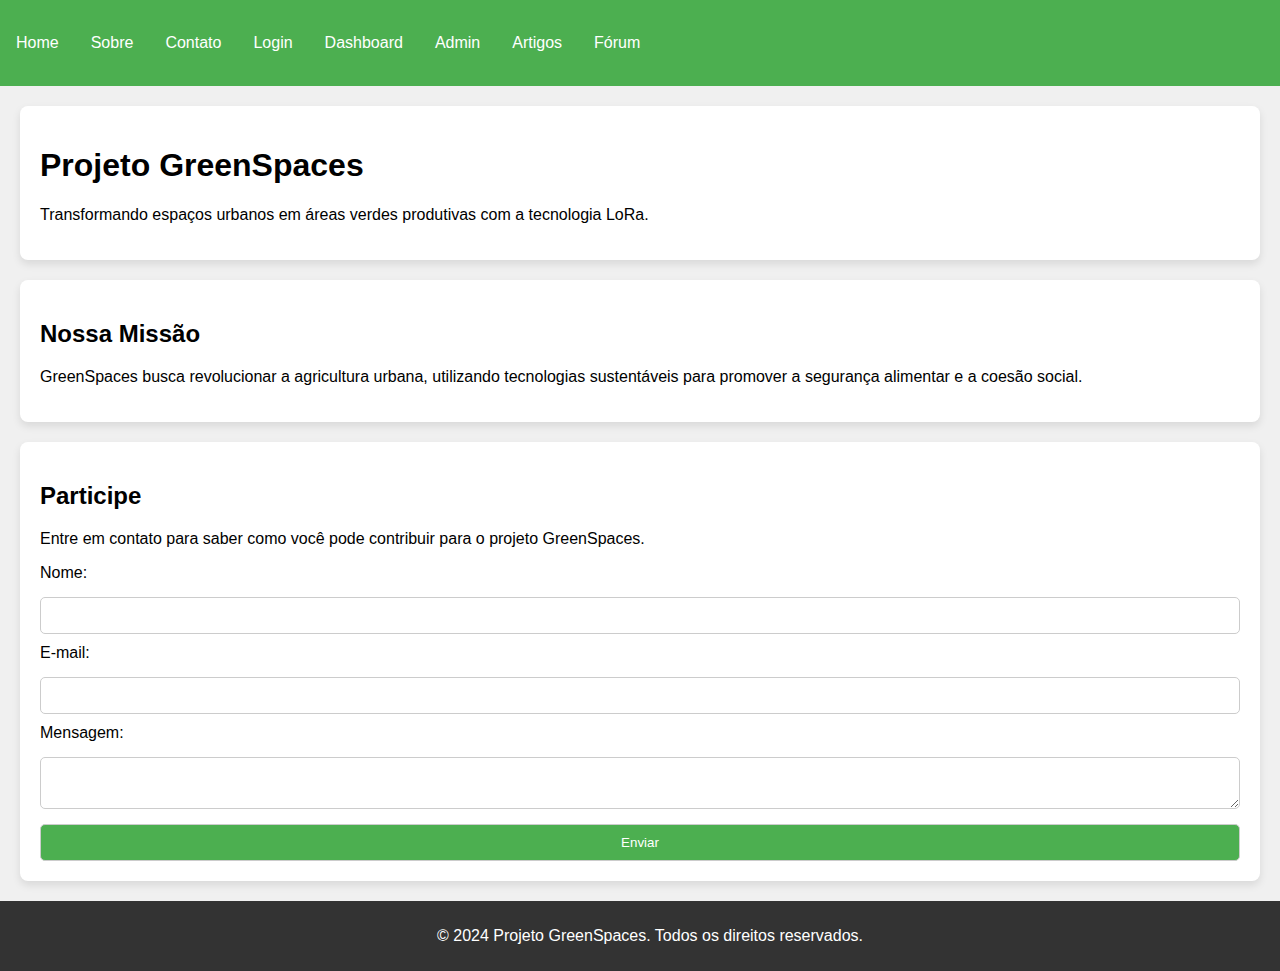
<file: index.html>
<!DOCTYPE html>
<html lang="pt">

<head>
    <meta charset="UTF-8">
    <meta name="viewport" content="width=device-width, initial-scale=1.0">
    <title>Projeto GreenSpaces: Agricultura Urbana Sustentável</title>
    <link rel="stylesheet" href="style.css">
</head>

<body>
    <header>
        <nav>
            <ul>
                <li><a href="index.html">Home</a></li>
                <li><a href="sobre.html">Sobre</a></li>
                <li><a href="contato.html">Contato</a></li>
                <li><a href="login.html">Login</a></li>
                <li><a href="dashboard.html">Dashboard</a></li>
                <li><a href="admin.html">Admin</a></li>
                <li><a href="artigos.html">Artigos</a></li>
                <li><a href="forum.html">Fórum</a></li>
            </ul>
        </nav>





    </header>

    <section id="home">
        <h1>Projeto GreenSpaces</h1>
        <p>Transformando espaços urbanos em áreas verdes produtivas com a tecnologia LoRa.</p>
    </section>

    <section id="sobre">
        <h2>Nossa Missão</h2>
        <p>GreenSpaces busca revolucionar a agricultura urbana, utilizando tecnologias sustentáveis para promover a
            segurança alimentar e a coesão social.</p>
    </section>

    <section id="contato">
        <h2>Participe</h2>
        <p>Entre em contato para saber como você pode contribuir para o projeto GreenSpaces.</p>
        <form>
            <label for="nome">Nome:</label>
            <input type="text" id="nome" name="nome">
            <label for="email">E-mail:</label>
            <input type="email" id="email" name="email">
            <label for="mensagem">Mensagem:</label>
            <textarea id="mensagem" name="mensagem"></textarea>
            <button type="submit">Enviar</button>
        </form>
    </section>

    <footer>
        <p>© 2024 Projeto GreenSpaces. Todos os direitos reservados.</p>
    </footer>
</body>

</html>
</file>
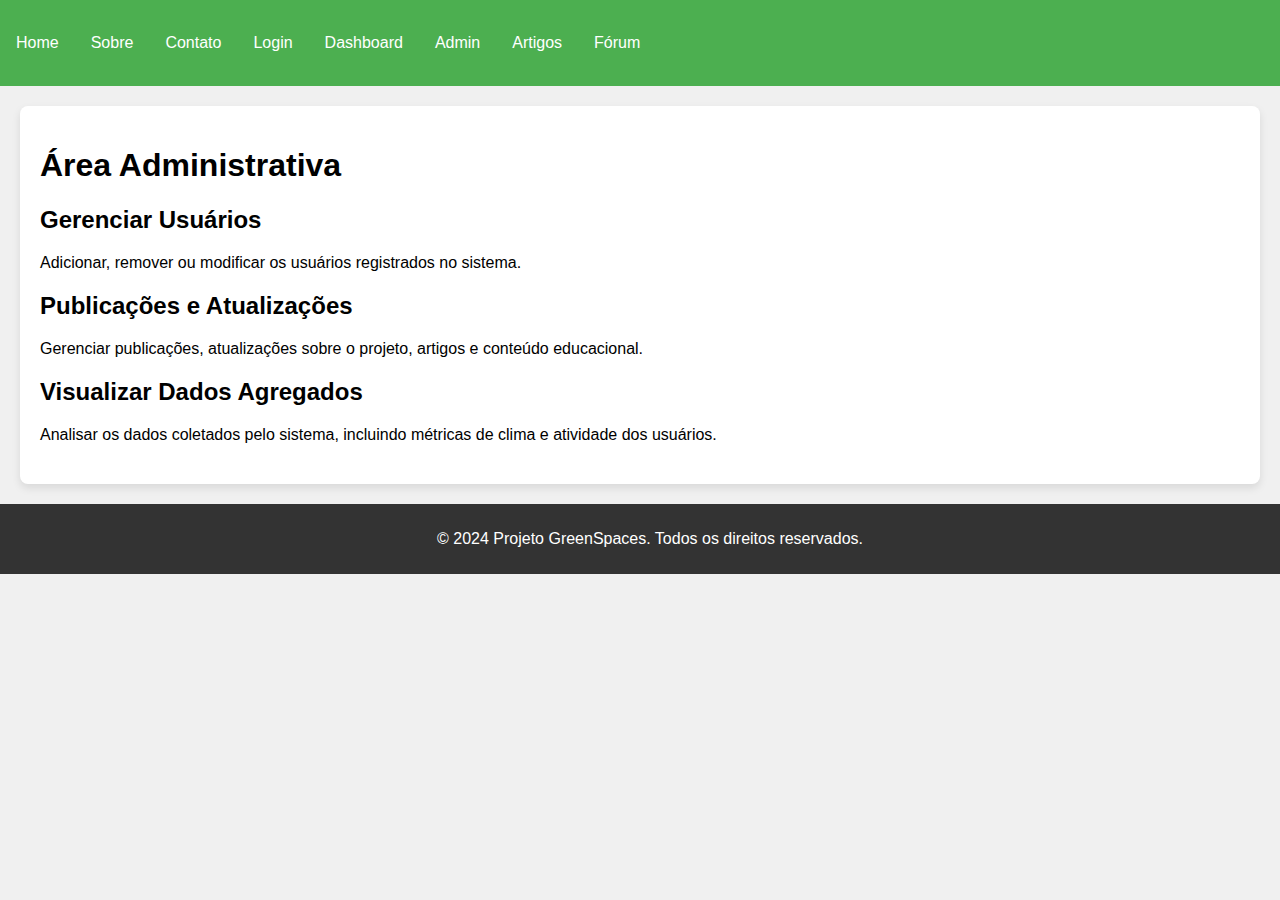
<file: admin.html>
<!DOCTYPE html>
<html lang="pt">

<head>
    <meta charset="UTF-8">
    <meta name="viewport" content="width=device-width, initial-scale=1.0">
    <title>Área Administrativa - Projeto GreenSpaces</title>
    <link rel="stylesheet" href="style.css">
</head>

<body>
    <header>
    <nav>
        <ul>
            <li><a href="index.html">Home</a></li>
            <li><a href="sobre.html">Sobre</a></li>
            <li><a href="contato.html">Contato</a></li>
            <li><a href="login.html">Login</a></li>
            <li><a href="dashboard.html">Dashboard</a></li>
            <li><a href="admin.html">Admin</a></li>
            <li><a href="artigos.html">Artigos</a></li>
            <li><a href="forum.html">Fórum</a></li>
        </ul>
    </nav>
    </header>

    <section id="admin">
        <h1>Área Administrativa</h1>
        <div class="admin-section">
            <h2>Gerenciar Usuários</h2>
            <p>Adicionar, remover ou modificar os usuários registrados no sistema.</p>
        </div>
        <div class="admin-section">
            <h2>Publicações e Atualizações</h2>
            <p>Gerenciar publicações, atualizações sobre o projeto, artigos e conteúdo educacional.</p>
        </div>
        <div class="admin-section">
            <h2>Visualizar Dados Agregados</h2>
            <p>Analisar os dados coletados pelo sistema, incluindo métricas de clima e atividade dos usuários.</p>
        </div>
    </section>

    <footer>
        <p>© 2024 Projeto GreenSpaces. Todos os direitos reservados.</p>
    </footer>
</body>

</html>
</file>
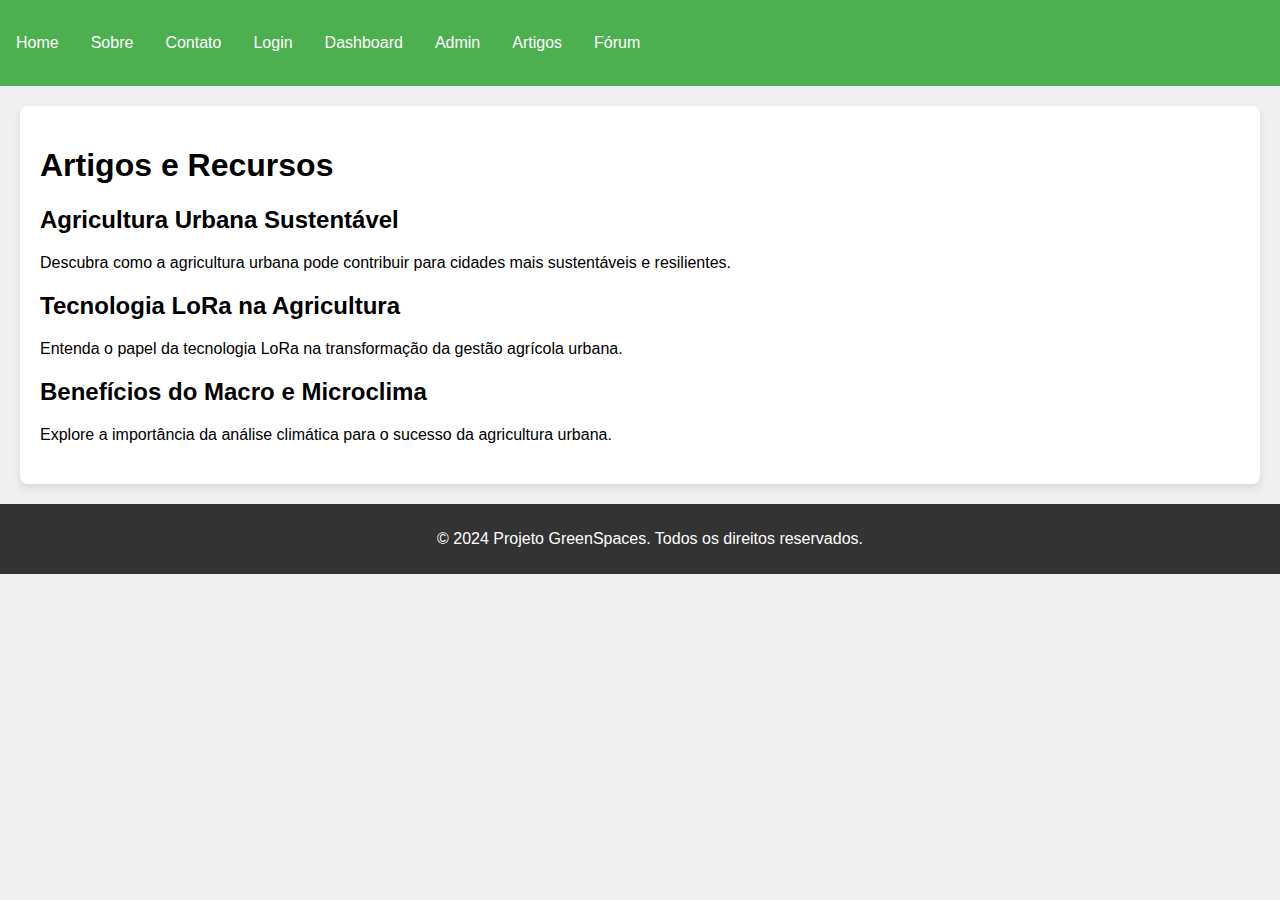
<file: artigos.html>
<!DOCTYPE html>
<html lang="pt">

<head>
    <meta charset="UTF-8">
    <meta name="viewport" content="width=device-width, initial-scale=1.0">
    <title>Artigos - Projeto GreenSpaces</title>
    <link rel="stylesheet" href="style.css">
</head>

<body>
    <header>
        <nav>
            <ul>
                <li><a href="index.html">Home</a></li>
                <li><a href="sobre.html">Sobre</a></li>
                <li><a href="contato.html">Contato</a></li>
                <li><a href="login.html">Login</a></li>
                <li><a href="dashboard.html">Dashboard</a></li>
                <li><a href="admin.html">Admin</a></li>
                <li><a href="artigos.html">Artigos</a></li>
                <li><a href="forum.html">Fórum</a></li>
            </ul>
        </nav>
    </header>

    <section id="articles">
        <h1>Artigos e Recursos</h1>
        <div class="article-section">
            <h2>Agricultura Urbana Sustentável</h2>
            <p>Descubra como a agricultura urbana pode contribuir para cidades mais sustentáveis e resilientes.</p>
        </div>
        <div class="article-section">
            <h2>Tecnologia LoRa na Agricultura</h2>
            <p>Entenda o papel da tecnologia LoRa na transformação da gestão agrícola urbana.</p>
        </div>
        <div class="article-section">
            <h2>Benefícios do Macro e Microclima</h2>
            <p>Explore a importância da análise climática para o sucesso da agricultura urbana.</p>
        </div>
    </section>

    <footer>
        <p>© 2024 Projeto GreenSpaces. Todos os direitos reservados.</p>
    </footer>
</body>

</html>
</file>
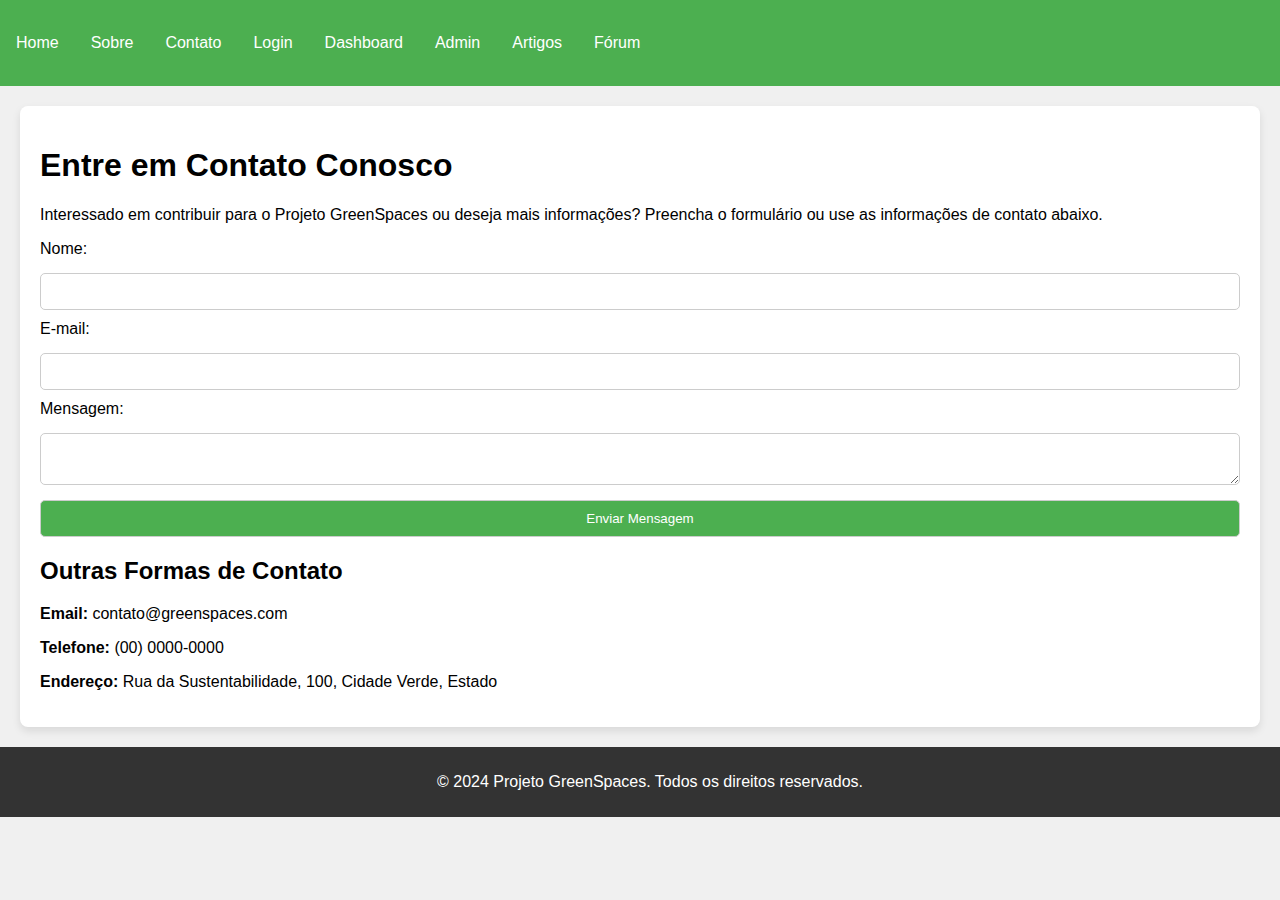
<file: contato.html>
<!DOCTYPE html>
<html lang="pt">

<head>
    <meta charset="UTF-8">
    <meta name="viewport" content="width=device-width, initial-scale=1.0">
    <title>Contato - Projeto GreenSpaces</title>
    <link rel="stylesheet" href="style.css">
</head>

<body>
    <header>
    <nav>
        <ul>
            <li><a href="index.html">Home</a></li>
            <li><a href="sobre.html">Sobre</a></li>
            <li><a href="contato.html">Contato</a></li>
            <li><a href="login.html">Login</a></li>
            <li><a href="dashboard.html">Dashboard</a></li>
            <li><a href="admin.html">Admin</a></li>
            <li><a href="artigos.html">Artigos</a></li>
            <li><a href="forum.html">Fórum</a></li>
        </ul>
    </nav>

    </header>

    <section id="contato">
        <h1>Entre em Contato Conosco</h1>
        <p>Interessado em contribuir para o Projeto GreenSpaces ou deseja mais informações? Preencha o formulário ou use
            as informações de contato abaixo.</p>

        <div class="form-container">
            <form action="submit_contact_form.php" method="POST">
                <label for="nome">Nome:</label>
                <input type="text" id="nome" name="nome" required>

                <label for="email">E-mail:</label>
                <input type="email" id="email" name="email" required>

                <label for="mensagem">Mensagem:</label>
                <textarea id="mensagem" name="mensagem" required></textarea>

                <button type="submit">Enviar Mensagem</button>
            </form>
        </div>

        <div class="contact-info">
            <h2>Outras Formas de Contato</h2>
            <p><strong>Email:</strong> contato@greenspaces.com</p>
            <p><strong>Telefone:</strong> (00) 0000-0000</p>
            <p><strong>Endereço:</strong> Rua da Sustentabilidade, 100, Cidade Verde, Estado</p>
        </div>
    </section>

    <footer>
        <p>© 2024 Projeto GreenSpaces. Todos os direitos reservados.</p>
    </footer>
</body>

</html>
</file>
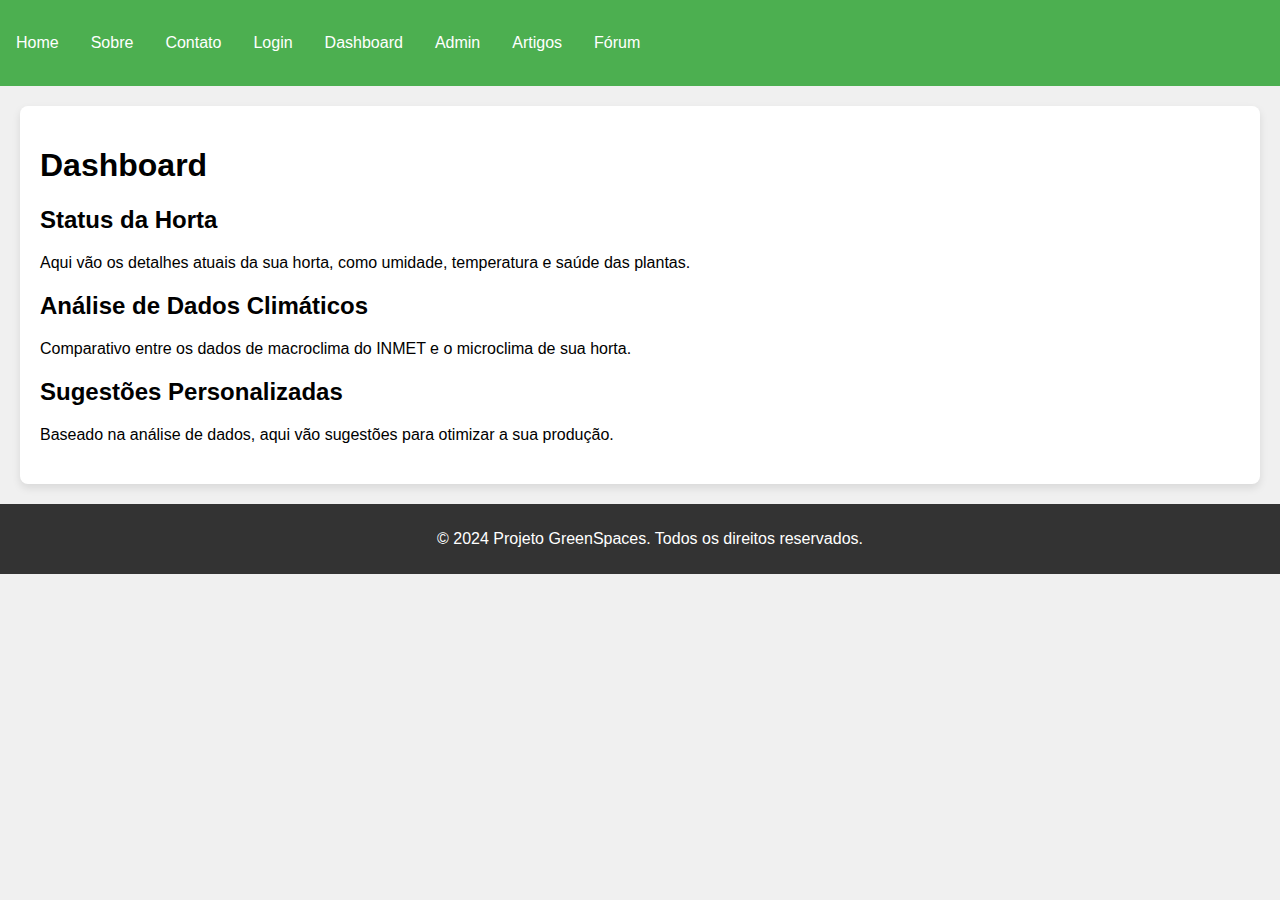
<file: dashboard.html>
<!DOCTYPE html>
<html lang="pt">

<head>
    <meta charset="UTF-8">
    <meta name="viewport" content="width=device-width, initial-scale=1.0">
    <title>Dashboard - Projeto GreenSpaces</title>
    <link rel="stylesheet" href="style.css">
</head>

<body>
    <header>
        <nav>
            <ul>
                <li><a href="index.html">Home</a></li>
                <li><a href="sobre.html">Sobre</a></li>
                <li><a href="contato.html">Contato</a></li>
                <li><a href="login.html">Login</a></li>
                <li><a href="dashboard.html">Dashboard</a></li>
                <li><a href="admin.html">Admin</a></li>
                <li><a href="artigos.html">Artigos</a></li>
                <li><a href="forum.html">Fórum</a></li>
            </ul>
        </nav>
    </header>

    <section id="dashboard">
        <h1>Dashboard</h1>
        <div class="dashboard-section">
            <h2>Status da Horta</h2>
            <p>Aqui vão os detalhes atuais da sua horta, como umidade, temperatura e saúde das plantas.</p>
        </div>
        <div class="dashboard-section">
            <h2>Análise de Dados Climáticos</h2>
            <p>Comparativo entre os dados de macroclima do INMET e o microclima de sua horta.</p>
        </div>
        <div class="dashboard-section">
            <h2>Sugestões Personalizadas</h2>
            <p>Baseado na análise de dados, aqui vão sugestões para otimizar a sua produção.</p>
        </div>
    </section>

    <footer>
        <p>© 2024 Projeto GreenSpaces. Todos os direitos reservados.</p>
    </footer>
</body>

</html>
</file>
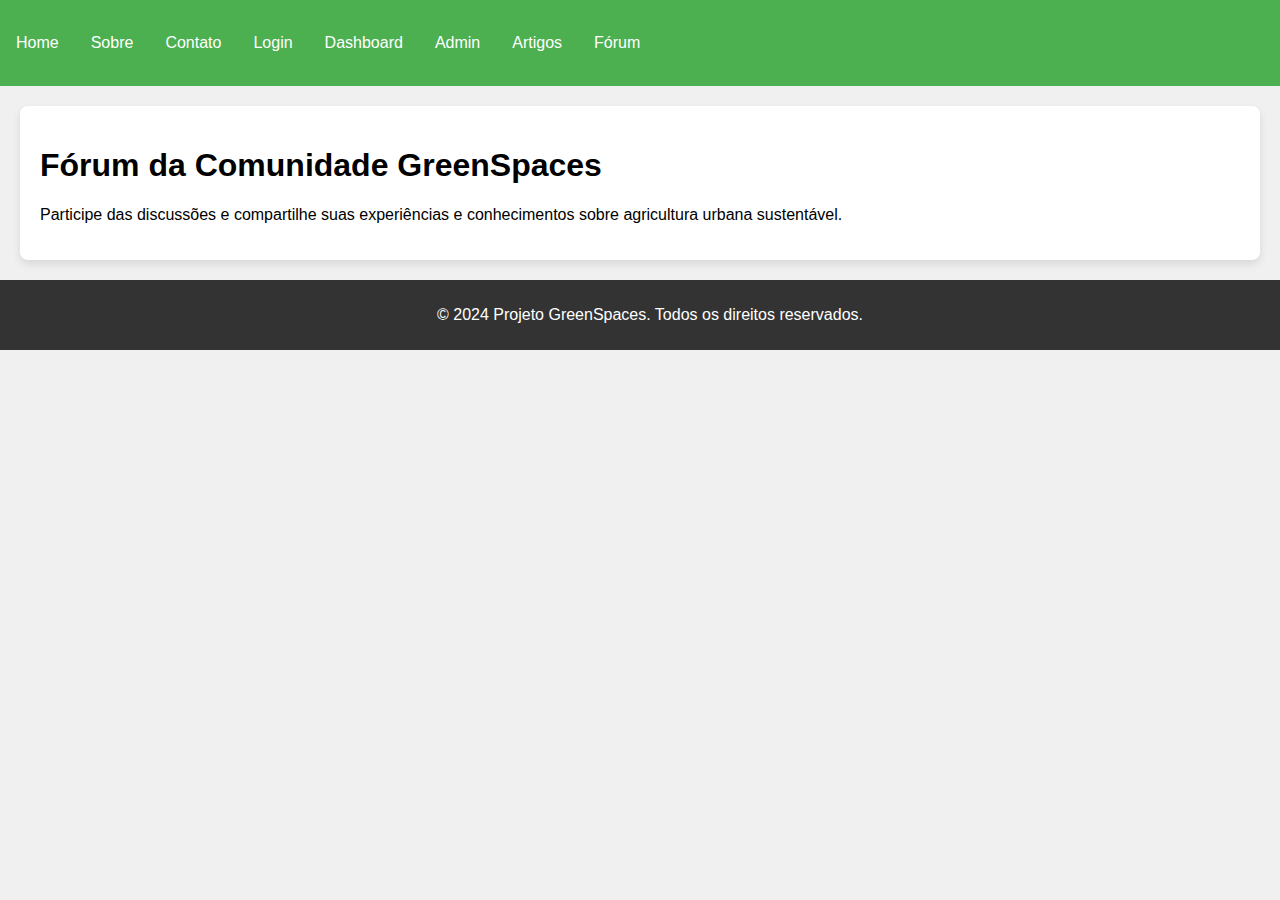
<file: forum.html>
<!DOCTYPE html>
<html lang="pt">

<head>
    <meta charset="UTF-8">
    <meta name="viewport" content="width=device-width, initial-scale=1.0">
    <title>Fórum - Projeto GreenSpaces</title>
    <link rel="stylesheet" href="style.css">
</head>

<body>
    <header>
        <nav>
            <ul>
                <li><a href="index.html">Home</a></li>
                <li><a href="sobre.html">Sobre</a></li>
                <li><a href="contato.html">Contato</a></li>
                <li><a href="login.html">Login</a></li>
                <li><a href="dashboard.html">Dashboard</a></li>
                <li><a href="admin.html">Admin</a></li>
                <li><a href="artigos.html">Artigos</a></li>
                <li><a href="forum.html">Fórum</a></li>
            </ul>
        </nav>

    </header>

    <section id="forum">
        <h1>Fórum da Comunidade GreenSpaces</h1>
        <p>Participe das discussões e compartilhe suas experiências e conhecimentos sobre agricultura urbana
            sustentável.</p>
        <!-- Aqui você pode adicionar estruturas de postagens, comentários, e mais. Isso pode requerer backend para funcionamento completo. -->
    </section>

    <footer>
        <p>© 2024 Projeto GreenSpaces. Todos os direitos reservados.</p>
    </footer>
</body>

</html>
</file>
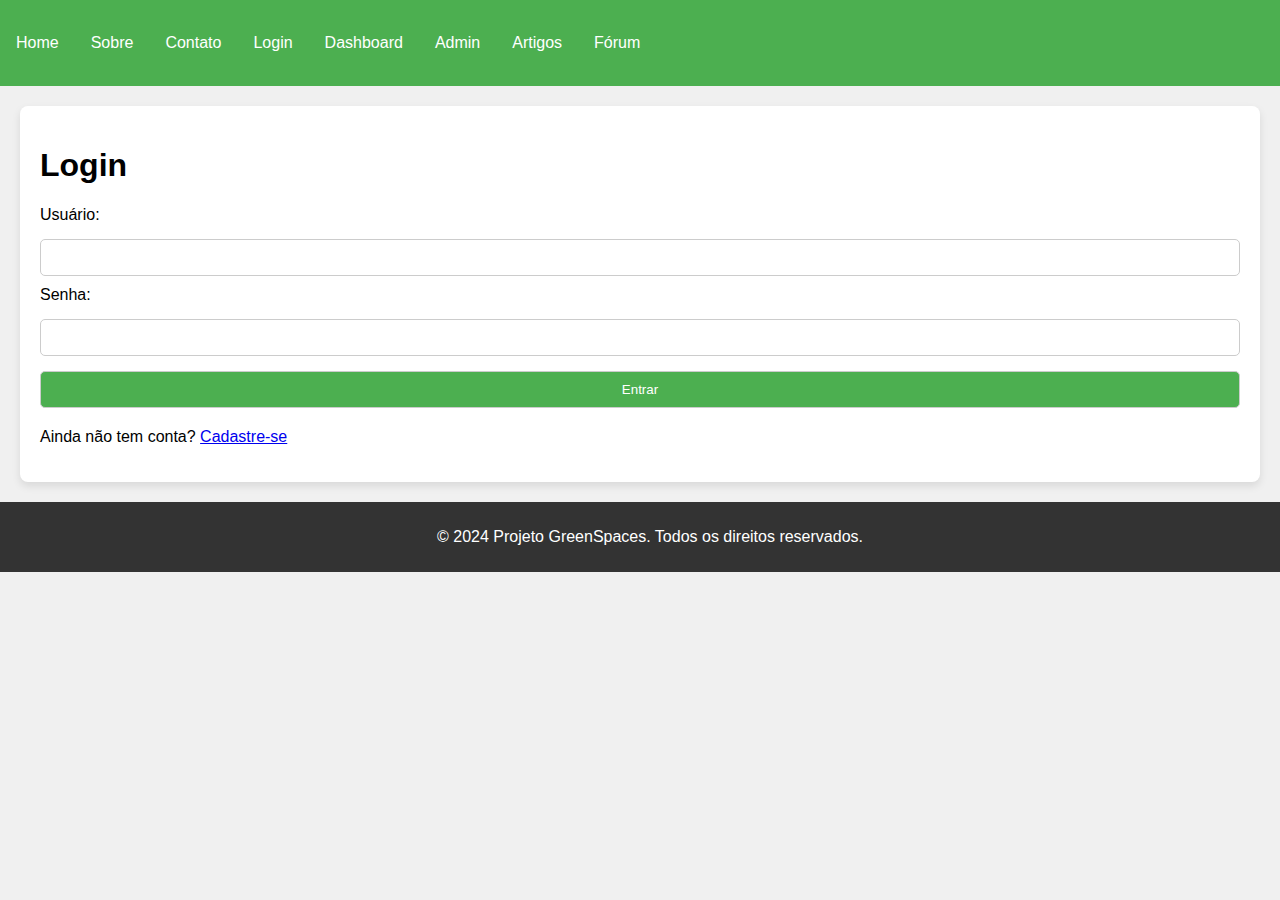
<file: login.html>
<!DOCTYPE html>
<html lang="pt">

<head>
    <meta charset="UTF-8">
    <meta name="viewport" content="width=device-width, initial-scale=1.0">
    <title>Login - Projeto GreenSpaces</title>
    <link rel="stylesheet" href="style.css">
</head>

<body>
    <header>
        <nav>
            <ul>
                <li><a href="index.html">Home</a></li>
                <li><a href="sobre.html">Sobre</a></li>
                <li><a href="contato.html">Contato</a></li>
                <li><a href="login.html">Login</a></li>
                <li><a href="dashboard.html">Dashboard</a></li>
                <li><a href="admin.html">Admin</a></li>
                <li><a href="artigos.html">Artigos</a></li>
                <li><a href="forum.html">Fórum</a></li>
            </ul>
        </nav>

    </header>

    <section id="login">
        <h1>Login</h1>
        <div class="form-container">
            <form action="process_login.php" method="POST">
                <label for="username">Usuário:</label>
                <input type="text" id="username" name="username" required>

                <label for="password">Senha:</label>
                <input type="password" id="password" name="password" required>

                <button type="submit">Entrar</button>
            </form>
        </div>
        <p>Ainda não tem conta? <a href="register.html">Cadastre-se</a></p>
    </section>

    <footer>
        <p>© 2024 Projeto GreenSpaces. Todos os direitos reservados.</p>
    </footer>
</body>

</html>
</file>
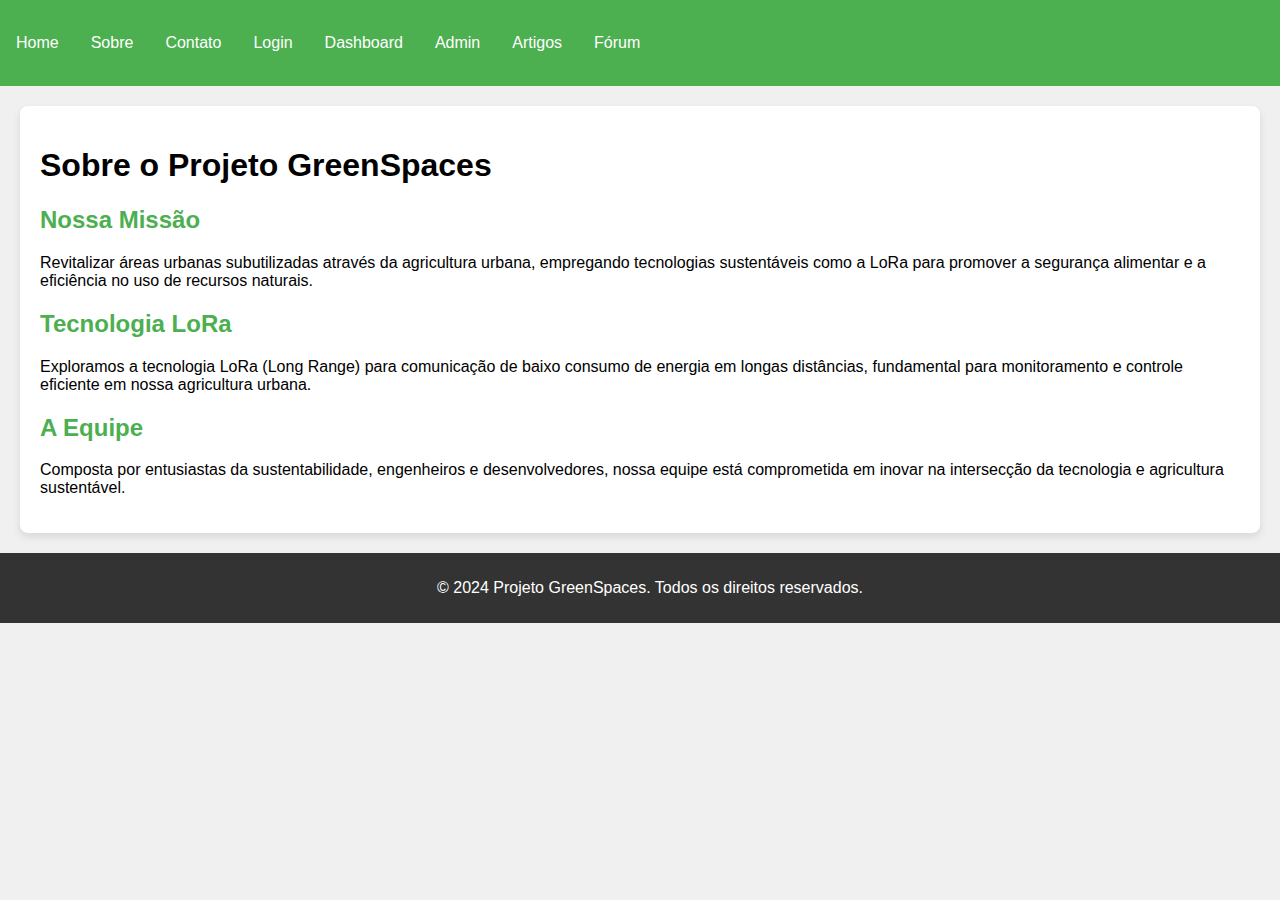
<file: sobre.html>
<!DOCTYPE html>
<html lang="pt">

<head>
    <meta charset="UTF-8">
    <meta name="viewport" content="width=device-width, initial-scale=1.0">
    <title>Sobre - Projeto GreenSpaces</title>
    <link rel="stylesheet" href="style.css">
</head>

<body>
    <header>
        <nav>
            <ul>
                <li><a href="index.html">Home</a></li>
                <li><a href="sobre.html">Sobre</a></li>
                <li><a href="contato.html">Contato</a></li>
                <li><a href="login.html">Login</a></li>
                <li><a href="dashboard.html">Dashboard</a></li>
                <li><a href="admin.html">Admin</a></li>
                <li><a href="artigos.html">Artigos</a></li>
                <li><a href="forum.html">Fórum</a></li>
            </ul>
        </nav>

    </header>

    <section id="sobre">
        <h1>Sobre o Projeto GreenSpaces</h1>
        <div class="content-section">
            <h2>Nossa Missão</h2>
            <p>Revitalizar áreas urbanas subutilizadas através da agricultura urbana, empregando tecnologias
                sustentáveis como a LoRa para promover a segurança alimentar e a eficiência no uso de recursos naturais.
            </p>
        </div>
        <div class="content-section">
            <h2>Tecnologia LoRa</h2>
            <p>Exploramos a tecnologia LoRa (Long Range) para comunicação de baixo consumo de energia em longas
                distâncias, fundamental para monitoramento e controle eficiente em nossa agricultura urbana.</p>
        </div>
        <div class="content-section">
            <h2>A Equipe</h2>
            <p>Composta por entusiastas da sustentabilidade, engenheiros e desenvolvedores, nossa equipe está
                comprometida em inovar na intersecção da tecnologia e agricultura sustentável.</p>
        </div>
    </section>

    <footer>
        <p>© 2024 Projeto GreenSpaces. Todos os direitos reservados.</p>
    </footer>
</body>

</html>
</file>
<file: style.css>
:root {
    --primary-color: #4CAF50;
    --text-color: white;
    --background-color-dark: #333;
    --border-color: #ccc;
    --hover-color: #45a049;
    --text-shadow-color: rgba(0, 0, 0, 0.2);
    --light-background: #f0f0f0;
    --font-family: 'Arial', sans-serif;
}

body {
    font-family: var(--font-family);
    margin: 0;
    padding: 0;
    background-color: var(--light-background);
}

header,
footer {
    background-color: var(--primary-color);
    color: var(--text-color);
    padding: 20px 0;
    text-align: center;
}

nav ul {
    list-style-type: none;
    margin: 0;
    padding: 0;
    overflow: hidden;
}

nav ul li {
    float: left;
}

nav ul li a {
    display: block;
    color: var(--text-color);
    text-align: center;
    padding: 14px 16px;
    text-decoration: none;
    transition: background-color 0.3s;
}

nav ul li a:hover {
    background-color: var(--hover-color);
}

section {
    margin: 20px;
    padding: 20px;
    background-color: white;
    border-radius: 8px;
    box-shadow: 0 4px 8px rgba(0, 0, 0, 0.1);
}

.content-section {
    text-align: left;
}

.content-section h2 {
    color: var(--primary-color);
}

.form-container,
.article-section,
.admin-section,
.dashboard-section {
    margin-bottom: 20px;
}

form {
    display: flex;
    flex-direction: column;
    gap: 10px;
}

form input,
form textarea,
form button {
    padding: 10px;
    margin-top: 5px;
    border: 1px solid var(--border-color);
    border-radius: 5px;
}

form button {
    background-color: var(--primary-color);
    color: var(--text-color);
    cursor: pointer;
    transition: background-color 0.3s;
}

form button:hover {
    background-color: var(--hover-color);
}

footer {
    background-color: var(--background-color-dark);
    color: var(--text-color);
    text-align: center;
    padding: 10px;
    position: relative;
    bottom: 0;
    width: 100%;
}

@media (max-width: 768px) {
    nav ul li {
        display: block;
        text-align: center;
    }
}
</file>
